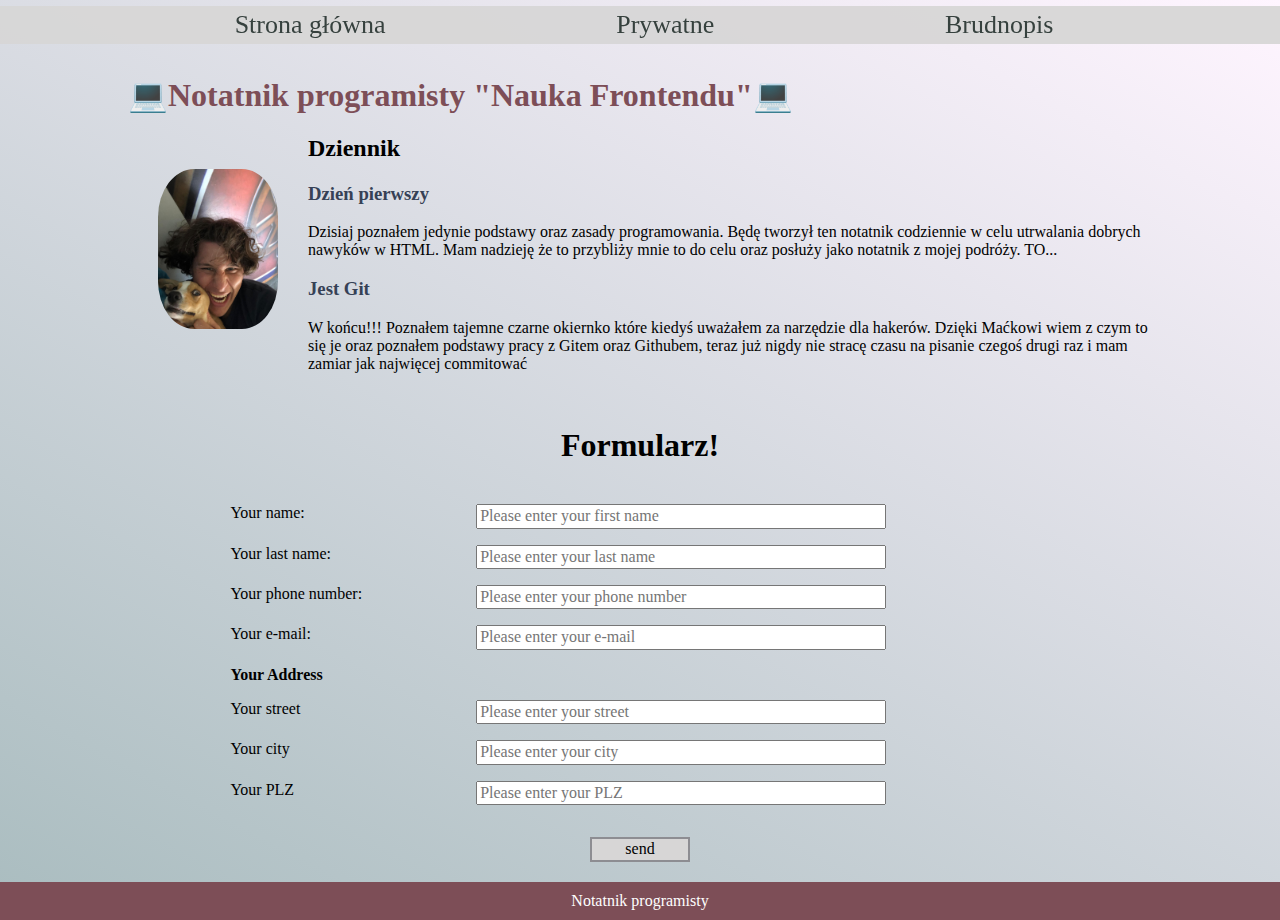
<file: index.html>
<!doctype html><html lang="pl"><head><meta charset="UTF-8"/><meta name="viewport" content="width=device-width,initial-scale=1"/><title>Document</title><link href="index.854443b1.css" rel="stylesheet"></head><body><header><nav class="navigation navigation--open navigation--js"><a class="navigation__link" href="index.html">Strona główna</a> <a class="navigation__link" href="prywatne.html">Prywatne</a> <a class="navigation__link" href="brudnopis.html">Brudnopis</a></nav><button class="hamburger hamburger--js">🍔</button></header><main class="main"><header class="main-header"><h1 class="main-header__title">Notatnik programisty "Nauka Frontendu"</h1></header><img class="main-header__image" src="img/zAlbim.da5c4500.jpeg" alt="Moje zdjęcie z psem"/><section class="articles"><h2 class="articles__heading">Dziennik</h2><article class="article"><h3 class="article__title">Dzień pierwszy</h3><p class="article__derscription">Dzisiaj poznałem jedynie podstawy oraz zasady programowania. Będę tworzył ten notatnik codziennie w celu utrwalania dobrych nawyków w HTML. Mam nadzieję że to przybliży mnie to do celu oraz posłuży jako notatnik z mojej podróży. TO...</p></article><article class="article"><h3 class="article__title article__title--js">Jest Git</h3><p class="article__description">W końcu!!! Poznałem tajemne czarne okiernko które kiedyś uważałem za narzędzie dla hakerów. Dzięki Maćkowi wiem z czym to się je oraz poznałem podstawy pracy z Gitem oraz Githubem, teraz już nigdy nie stracę czasu na pisanie czegoś drugi raz i mam zamiar jak najwięcej commitować</p><p class="article__description article_description--js"></p></article></section></main><section class="info"><h1 class="info__title">Formularz!</h1><form class="form" action="https://dev.cotenfrontend.pl" method="POST" name="Karol" riddle="cotenfrontend"><p class="form__item"><label class="form__label" for="firstName">Your name:</label> <input required class="form__input" name="firstName" id="firstName" placeholder="Please enter your first name"/></p><p class="form__item"><label class="form__label" for="lastName">Your last name:</label> <input required class="form__input" name="lastName" id="lastName" placeholder="Please enter your last name"/></p><p class="form__item"><label class="form__label" for="phoneNumber">Your phone number:</label> <input class="form__input" type="tel" name="phoneNumber" id="phoneNumber" placeholder="Please enter your phone number"/></p><p class="form__item"><label class="form__label" for="email">Your e-mail:</label> <input class="form__input" type="email" name="email" id="email" placeholder="Please enter your e-mail"/></p><fieldset class="form__fieldset"><legend>Your Address</legend><p class="form__item"><label class="form__label" for="street">Your street</label> <input class="form__input" name="street" id="street" placeholder="Please enter your street"/></p><p class="form__item"><label class="form__label" for="city">Your city</label> <input class="form__input" name="city" id="city" placeholder="Please enter your city"/></p><p class="form__item"><label class="form__label" for="plz">Your PLZ</label> <input class="form__input" pattern="[a-zA-Z0-9]+" type="plz" name="plz" id="plz" placeholder="Please enter your PLZ"/></p></fieldset><p class="form_item form__item--submit"><input class="form__input form__input--submit" type="submit" name="submit" value="send"/></p></form></section><footer class="footer">Notatnik programisty</footer><script src="index.854443b1.js"></script><script src="habmurger.854443b1.js"></script></body></html>
</file>
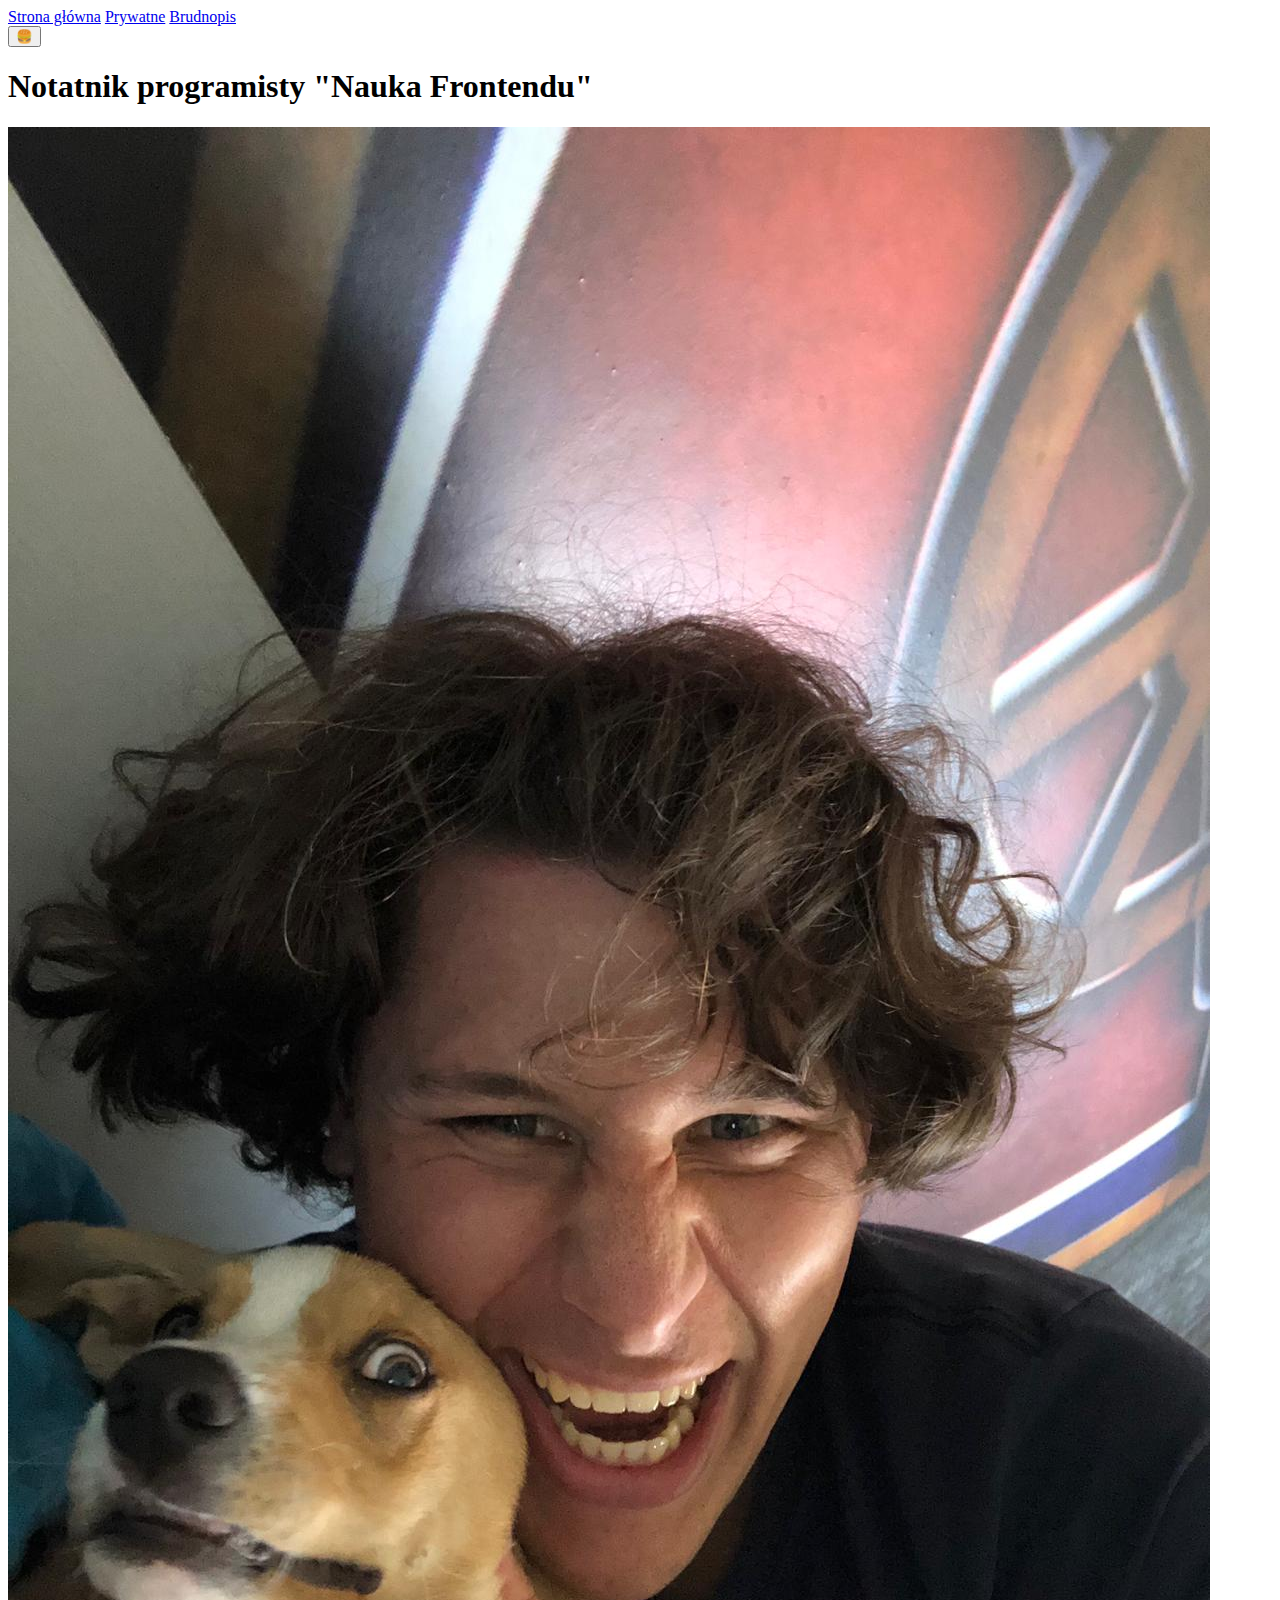
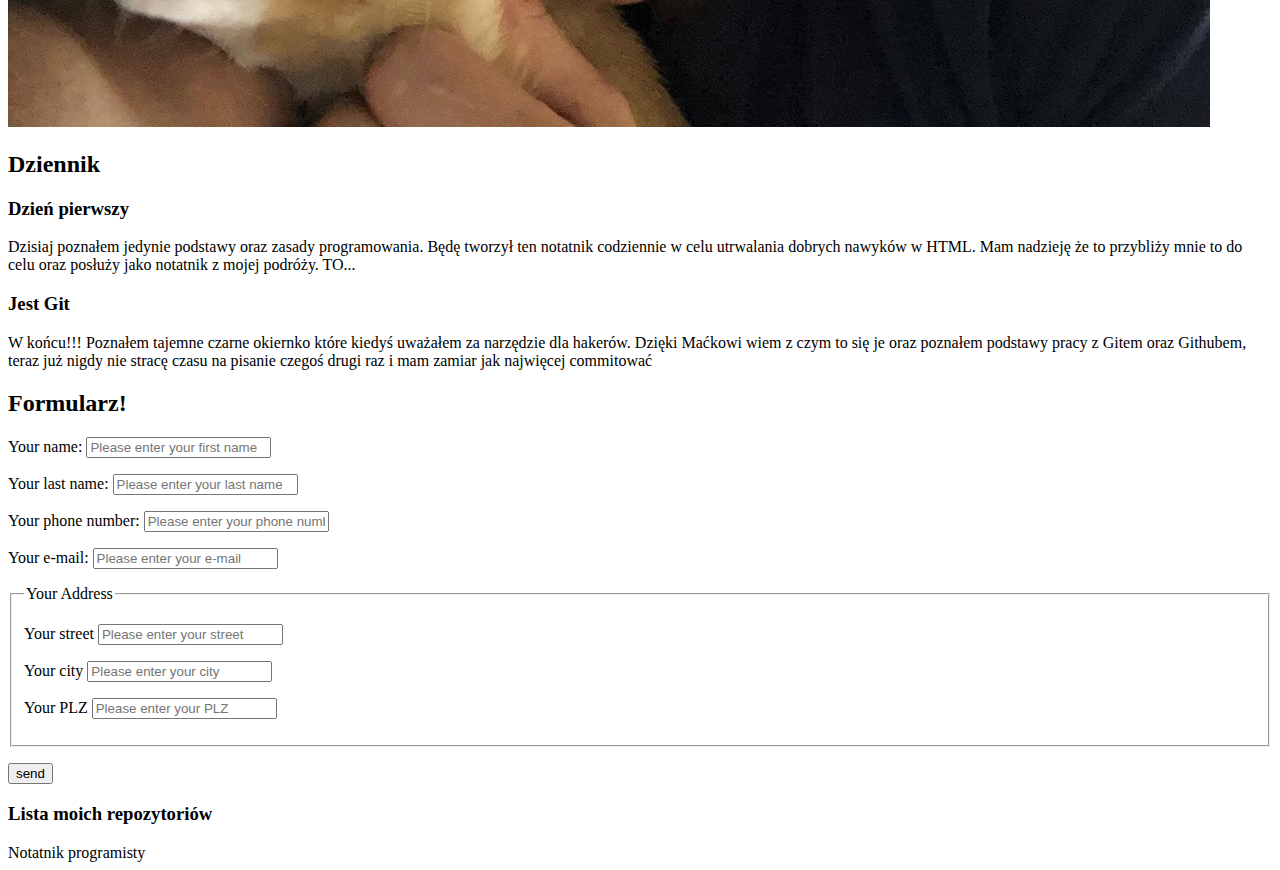
<file: src/pages/index.html>
<!DOCTYPE html>
<html lang="pl">
  <head>
    <meta charset="UTF-8" />
    <meta name="viewport" content="width=device-width, initial-scale=1.0" />
    <title>Document</title>
  </head>

  <body>
    <header>
      <nav class="navigation navigation--open navigation--js">
        <a class="navigation__link" href="index.html">Strona główna</a>
        <a class="navigation__link" href="prywatne.html">Prywatne</a>
        <a class="navigation__link" href="brudnopis.html">Brudnopis</a>
      </nav>
      <button class="hamburger hamburger--js">🍔</button>
    </header>
    <main class="main">
      <header class="main-header">
        <h1 class="main-header__title">
          Notatnik programisty "Nauka Frontendu"
        </h1>
      </header>
      <img
        class="main-header__image"
        src="../assets/img/zAlbim.jpeg"
        alt="Moje zdjęcie z psem"
      />
      <section class="articles">
        <h2 class="articles__heading">Dziennik</h2>
        <article class="article">
          <h3 class="article__title">Dzień pierwszy</h3>
          <p class="article__derscription">
            Dzisiaj poznałem jedynie podstawy oraz zasady programowania. Będę
            tworzył ten notatnik codziennie w celu utrwalania dobrych nawyków w
            HTML. Mam nadzieję że to przybliży mnie to do celu oraz posłuży jako
            notatnik z mojej podróży. TO...
          </p>
        </article>
        <article class="article">
          <h3 class="article__title article__title--js">Jest Git</h3>
          <p class="article__description">
            W końcu!!! Poznałem tajemne czarne okiernko które kiedyś uważałem za
            narzędzie dla hakerów. Dzięki Maćkowi wiem z czym to się je oraz
            poznałem podstawy pracy z Gitem oraz Githubem, teraz już nigdy nie
            stracę czasu na pisanie czegoś drugi raz i mam zamiar jak najwięcej
            commitować
          </p>
          <p class="article__description article_description--js"></p>
        </article>
      </section>
    </main>
    <section class="info">
      <h2 class="info__title">Formularz!</h2>
      <form
        class="form"
        action="https://dev.cotenfrontend.pl"
        method="POST"
        name="Karol"
        riddle="cotenfrontend"
      >
        <p class="form__item">
          <label class="form__label" for="firstName">Your name:</label>
          <input
            required
            class="form__input"
            type="text"
            name="firstName"
            id="firstName"
            placeholder="Please enter your first name"
          />
        </p>
        <p class="form__item">
          <label class="form__label" for="lastName">Your last name:</label>
          <input
            required
            class="form__input"
            type="text"
            name="lastName"
            id="lastName"
            placeholder="Please enter your last name"
          />
        </p>
        <p class="form__item">
          <label class="form__label" for="phoneNumber"
            >Your phone number:</label
          >
          <input
            class="form__input"
            type="tel"
            name="phoneNumber"
            id="phoneNumber"
            placeholder="Please enter your phone number"
          />
        </p>
        <p class="form__item">
          <label class="form__label" for="email">Your e-mail:</label>
          <input
            class="form__input"
            type="email"
            name="email"
            id="email"
            placeholder="Please enter your e-mail"
          />
        </p>
        <fieldset class="form__fieldset">
          <legend>Your Address</legend>
          <p class="form__item">
            <label class="form__label" for="street">Your street</label>
            <input
              class="form__input"
              type="text"
              name="street"
              id="street"
              placeholder="Please enter your street"
            />
          </p>
          <p class="form__item">
            <label class="form__label" for="city">Your city</label>
            <input
              class="form__input"
              type="text"
              name="city"
              id="city"
              placeholder="Please enter your city"
            />
          </p>
          <p class="form__item">
            <label class="form__label" for="plz">Your PLZ</label>
            <input
              class="form__input"
              pattern="[a-zA-Z0-9]+"
              type="plz"
              name="plz"
              id="plz"
              placeholder="Please enter your PLZ"
            />
          </p>
        </fieldset>
        <p class="form_item form__item--submit">
          <input
            class="form__input form__input--submit"
            type="submit"
            name="submit"
            value="send"
          />
        </p>
      </form>
    </section>
    <section class="api">
      <h3 class="api__title">Lista moich repozytoriów</h3>
      <ul class="api__list api__list--js"></ul>
    </section>
    <footer class="footer">Notatnik programisty</footer>
  </body>
</html>
</file>
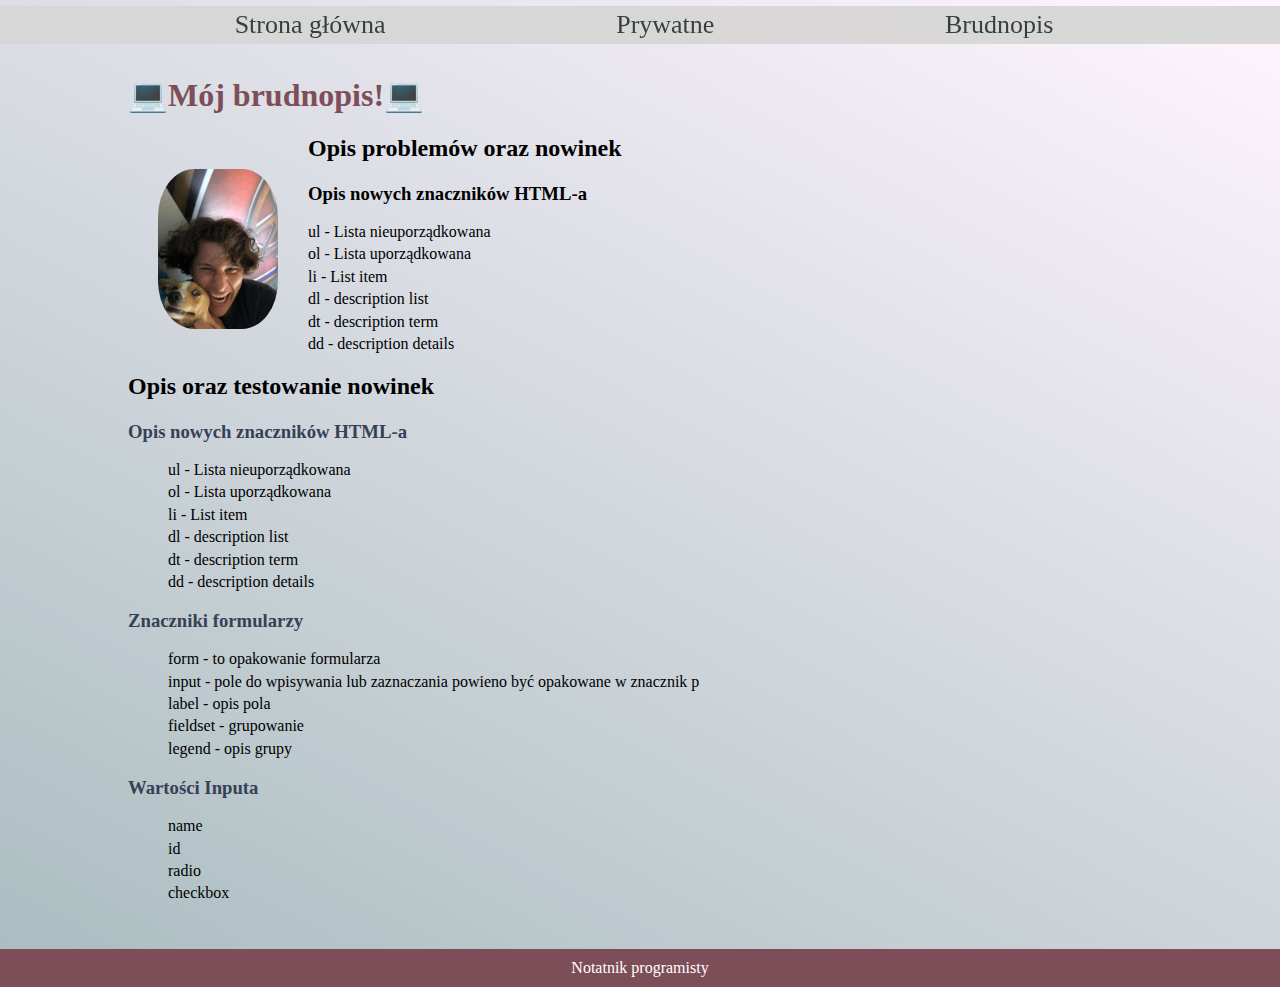
<file: brudnopis.html>
<!doctype html><html lang="pl"><head><meta charset="UTF-8"/><meta name="viewport" content="width=device-width,initial-scale=1"/><title>Document</title><link href="index.854443b1.css" rel="stylesheet"></head><body><header><nav class="navigation navigation--open navigation--js"><a class="navigation__link" href="index.html">Strona główna</a> <a class="navigation__link" href="prywatne.html">Prywatne</a> <a class="navigation__link" href="brudnopis.html">Brudnopis</a></nav><button class="hamburger hamburger--js">🍔</button></header><main class="main"><header class="main-header"><h1 class="main-header__title">Mój brudnopis!</h1></header><img class="main-header__image" src="img/zAlbim.da5c4500.jpeg" alt="Moje zdjęcie z psem"/><section class="articles"><h2 class="articles__heading">Opis problemów oraz nowinek</h2><article class="article"><h3 class="article title">Opis nowych znaczników HTML-a</h3><ul class="list"><li class="list__item">ul - Lista nieuporządkowana</li><li class="list__item">ol - Lista uporządkowana</li><li class="list__item">li - List item</li><li class="list__item">dl - description list</li><li class="list__item">dt - description term</li><li class="list__item">dd - description details</li></ul></article><h2 class="articles__heading">Opis oraz testowanie nowinek</h2><article class="article"><h3 class="article__title">Opis nowych znaczników HTML-a</h3><ul class="list"><li class="list__item">ul - Lista nieuporządkowana</li><li class="list__item">ol - Lista uporządkowana</li><li class="list__item">li - List item</li><li class="list__item">dl - description list</li><li class="list__item">dt - description term</li><li class="list__item">dd - description details</li></ul></article><article class="article"><h3 class="article__title">Znaczniki formularzy</h3><ul class="list"><li class="list__item">form - to opakowanie formularza</li><li class="list__item">input - pole do wpisywania lub zaznaczania powieno być opakowane w znacznik p</li><li class="list__item">label - opis pola</li><li class="list__item">fieldset - grupowanie</li><li class="list__item">legend - opis grupy</li></ul></article><article class="article"><h3 class="article__title">Wartości Inputa</h3><ul class="list"><li class="list__item">name</li><li class="list__item">id</li><li class="list__item">radio</li><li class="list__item">checkbox</li></ul></article></section></main><footer class="footer">Notatnik programisty</footer><script src="index.854443b1.js"></script><script src="hello.854443b1.js"></script><script src="habmurger.854443b1.js"></script></body></html>
</file>
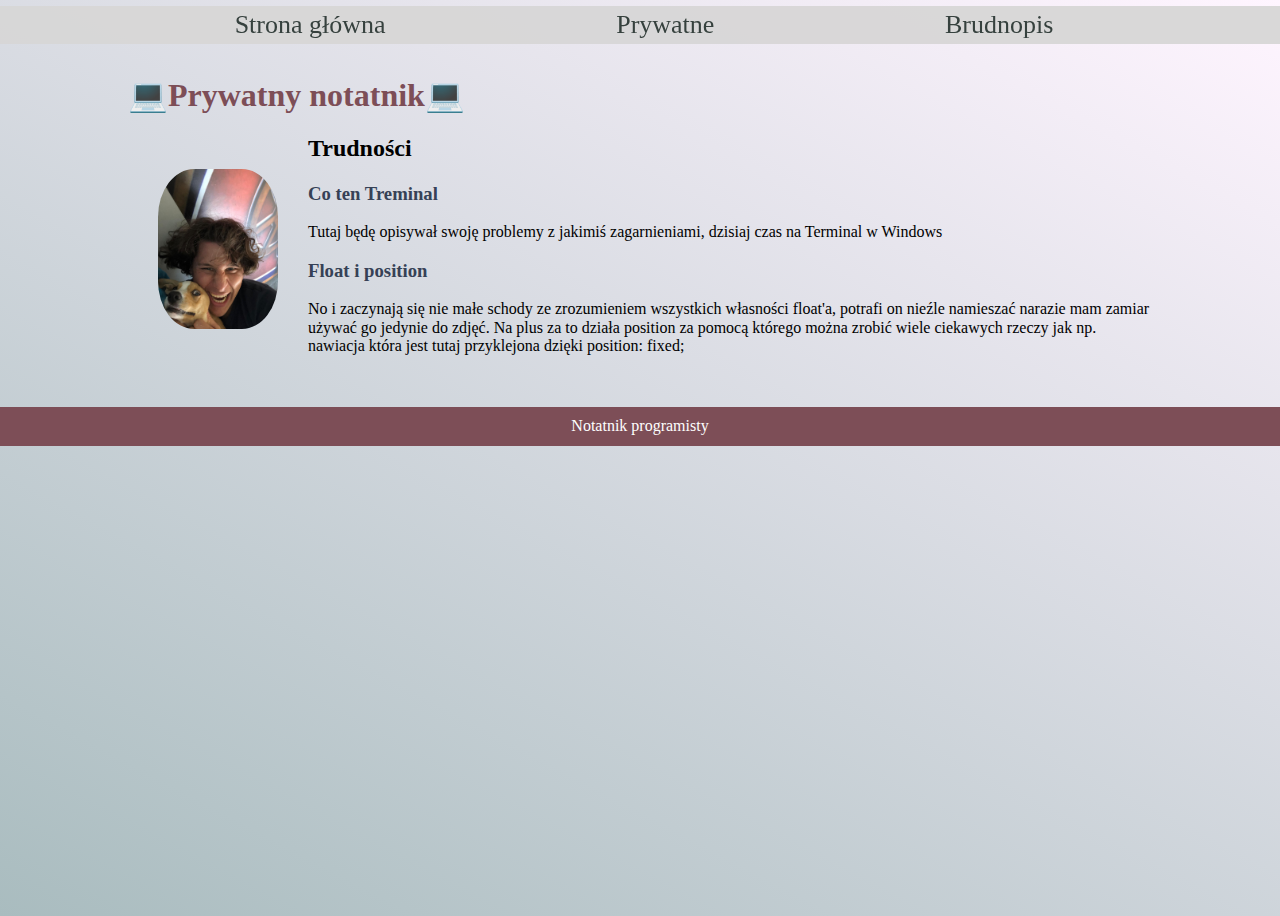
<file: prywatne.html>
<!doctype html><html lang="pl"><head><meta charset="UTF-8"/><meta name="viewport" content="width=device-width,initial-scale=1"/><title>Document</title><link href="index.854443b1.css" rel="stylesheet"></head><body><header class="header"><nav class="navigation navigation--open navigation--js"><a class="navigation__link" href="index.html">Strona główna</a> <a class="navigation__link" href="prywatne.html">Prywatne</a> <a class="navigation__link" href="brudnopis.html">Brudnopis</a></nav><button class="hamburger hamburger--js">🍔</button></header><main class="main"><header class="main-header"><h1 class="main-header__title main-header__title--js">Prywatny notatnik</h1></header><img class="main-header__image" src="img/zAlbim.da5c4500.jpeg" alt="Moje zdjęcie z psem"/><section class="articles"><h2 class="articles__heading">Trudności</h2><article class="article"><h3 class="article__title">Co ten Treminal</h3><p class="article__description">Tutaj będę opisywał swoję problemy z jakimiś zagarnieniami, dzisiaj czas na Terminal w Windows</p></article><article class="article"><h3 class="article__title article__title--js">Float i position</h3><p class="article__description">No i zaczynają się nie małe schody ze zrozumieniem wszystkich własności float'a, potrafi on nieźle namieszać narazie mam zamiar używać go jedynie do zdjęć. Na plus za to działa position za pomocą którego można zrobić wiele ciekawych rzeczy jak np. nawiacja która jest tutaj przyklejona dzięki position: fixed;</p><p class="article__description article_description--js"></p></article></section></main><footer class="footer">Notatnik programisty</footer><script src="index.854443b1.js"></script><script src="hello.854443b1.js"></script><script src="habmurger.854443b1.js"></script></body></html>
</file>
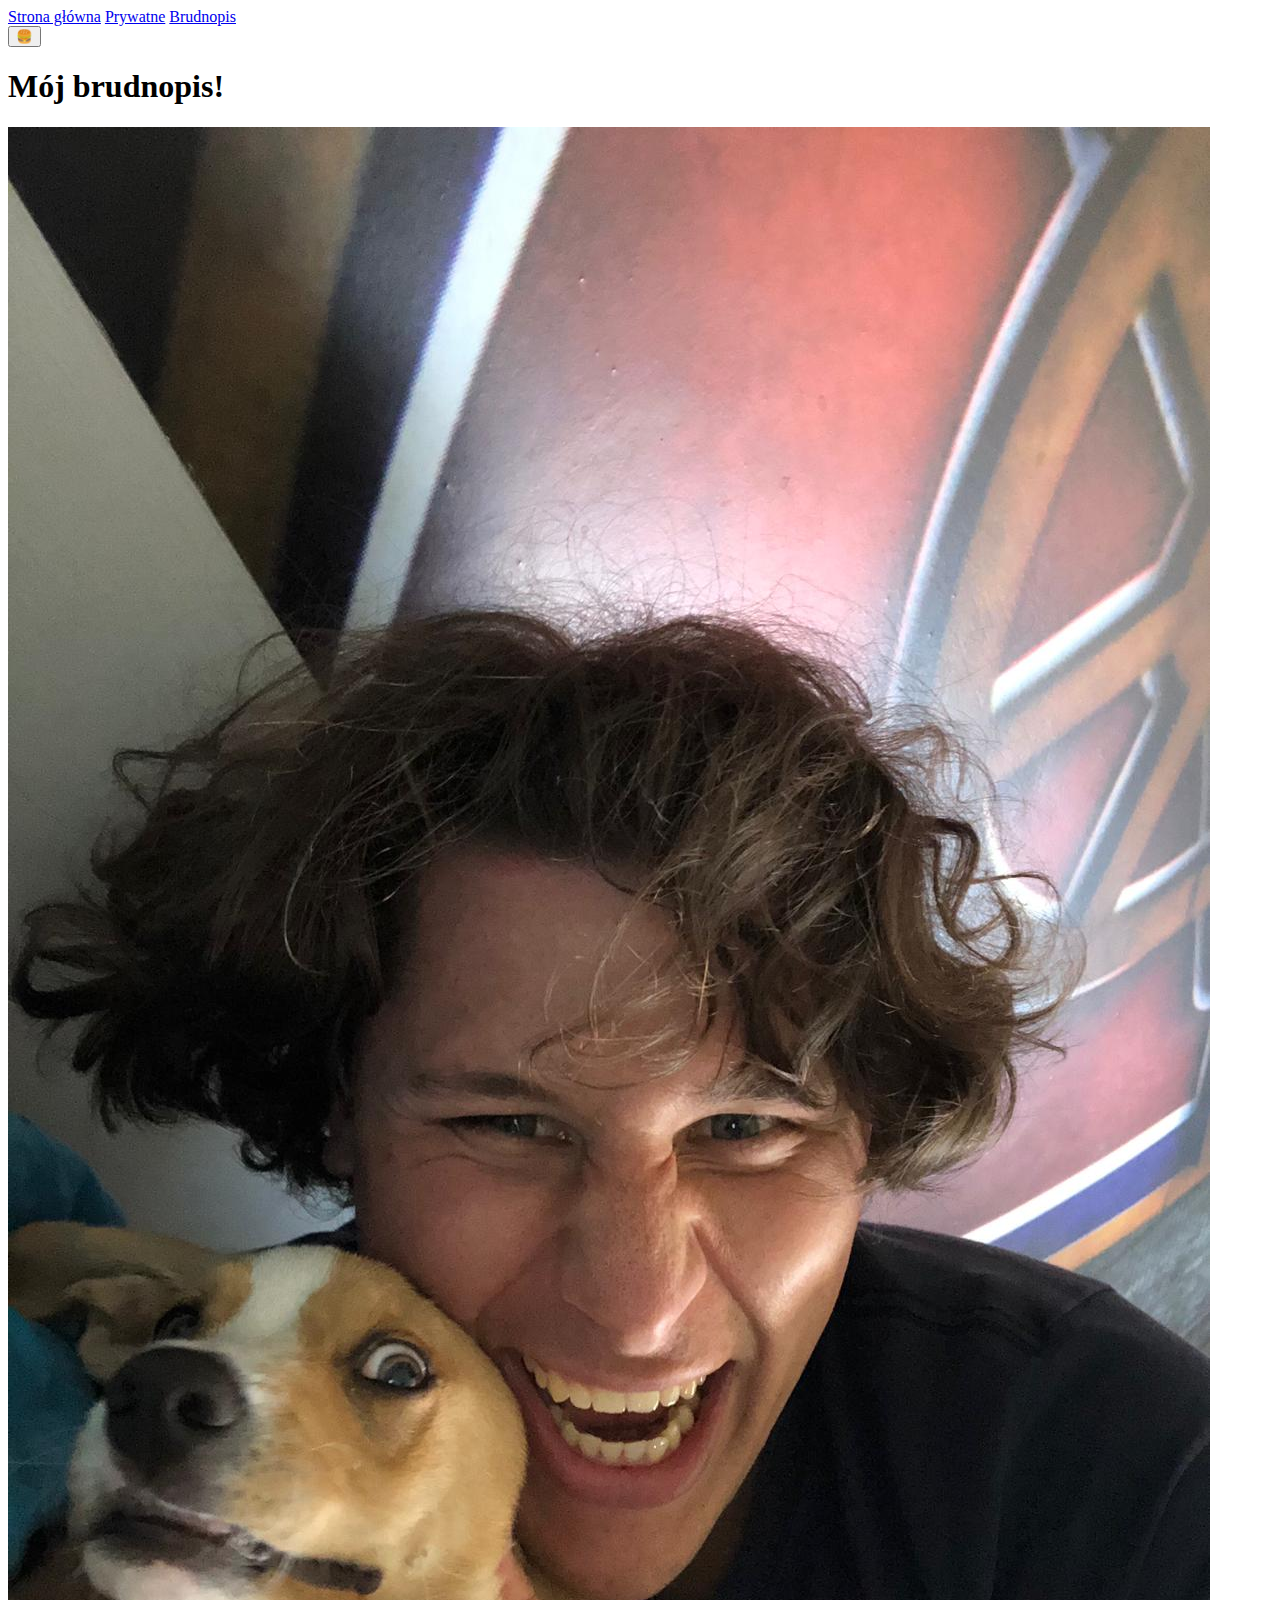
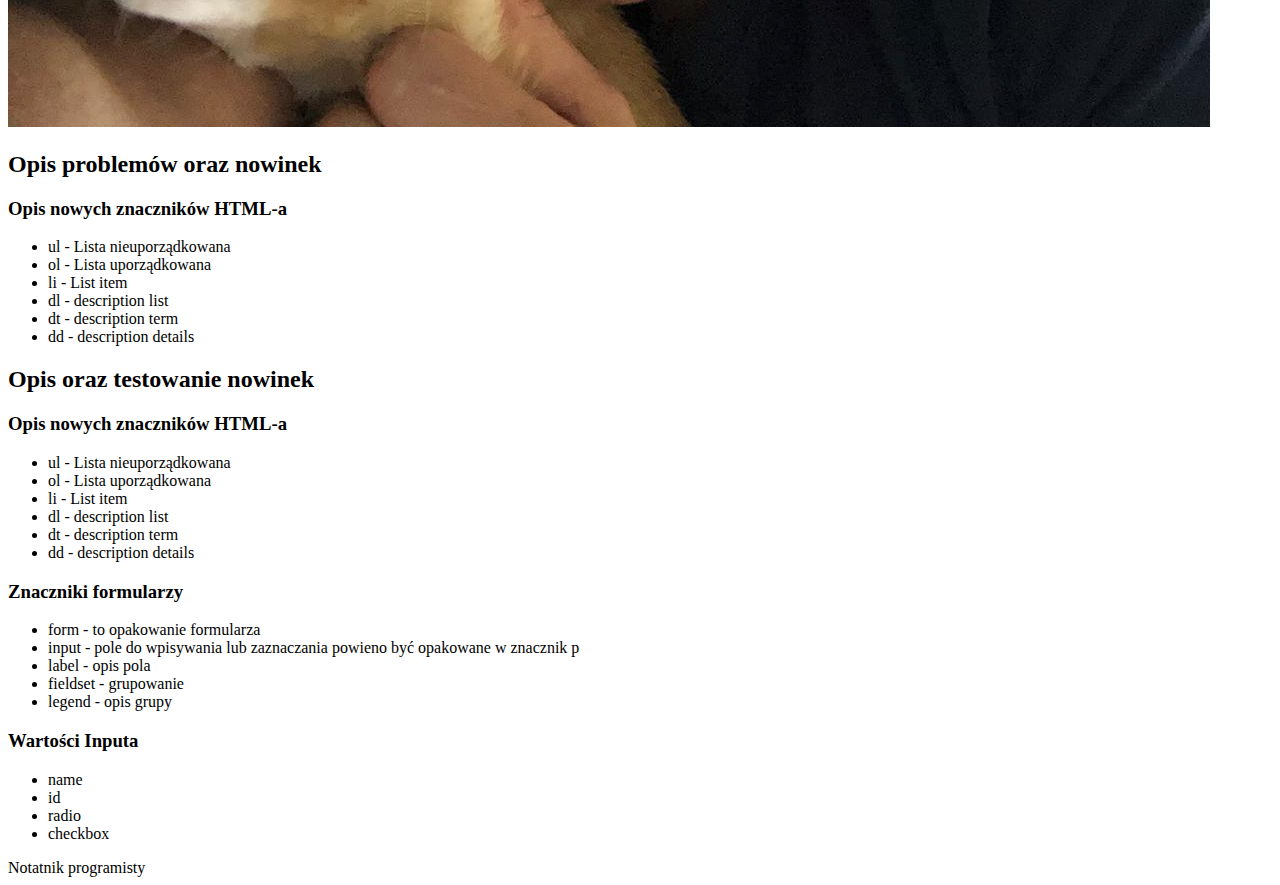
<file: src/pages/brudnopis.html>
<!DOCTYPE html>
<html lang="pl">
  <head>
    <meta charset="UTF-8" />
    <meta name="viewport" content="width=device-width, initial-scale=1.0" />
    <title>Document</title>
  </head>

  <body>
    <header>
      <nav class="navigation navigation--open navigation--js">
        <a class="navigation__link" href="index.html">Strona główna</a>
        <a class="navigation__link" href="prywatne.html">Prywatne</a>
        <a class="navigation__link" href="brudnopis.html">Brudnopis</a>
      </nav>
      <button class="hamburger hamburger--js">🍔</button>
    </header>
    <main class="main">
      <header class="main-header">
        <h1 class="main-header__title">Mój brudnopis!</h1>
      </header>
      <img
        class="main-header__image"
        src="../assets/img/zAlbim.jpeg"
        alt="Moje zdjęcie z psem"
      />
      <section class="articles">
        <h2 class="articles__heading">Opis problemów oraz nowinek</h2>
        <article class="article">
          <h3 class="article title">Opis nowych znaczników HTML-a</h3>
          <ul class="list">
            <li class="list__item">ul - Lista nieuporządkowana</li>
            <li class="list__item">ol - Lista uporządkowana</li>
            <li class="list__item">li - List item</li>
            <li class="list__item">dl - description list</li>
            <li class="list__item">dt - description term</li>
            <li class="list__item">dd - description details</li>
          </ul>
        </article>
        <h2 class="articles__heading">Opis oraz testowanie nowinek</h2>
        <article class="article">
          <h3 class="article__title">Opis nowych znaczników HTML-a</h3>
          <ul class="list">
            <li class="list__item">ul - Lista nieuporządkowana</li>
            <li class="list__item">ol - Lista uporządkowana</li>
            <li class="list__item">li - List item</li>
            <li class="list__item">dl - description list</li>
            <li class="list__item">dt - description term</li>
            <li class="list__item">dd - description details</li>
          </ul>
        </article>
        <article class="article">
          <h3 class="article__title">Znaczniki formularzy</h3>
          <ul class="list">
            <li class="list__item">form - to opakowanie formularza</li>
            <li class="list__item">
              input - pole do wpisywania lub zaznaczania powieno być opakowane w
              znacznik p
            </li>
            <li class="list__item">label - opis pola</li>
            <li class="list__item">fieldset - grupowanie</li>
            <li class="list__item">legend - opis grupy</li>
          </ul>
        </article>
        <article class="article">
          <h3 class="article__title">Wartości Inputa</h3>
          <ul class="list">
            <li class="list__item">name</li>
            <li class="list__item">id</li>
            <li class="list__item">radio</li>
            <li class="list__item">checkbox</li>
          </ul>
        </article>
      </section>
    </main>
    <footer class="footer">Notatnik programisty</footer>
  </body>
</html>
</file>
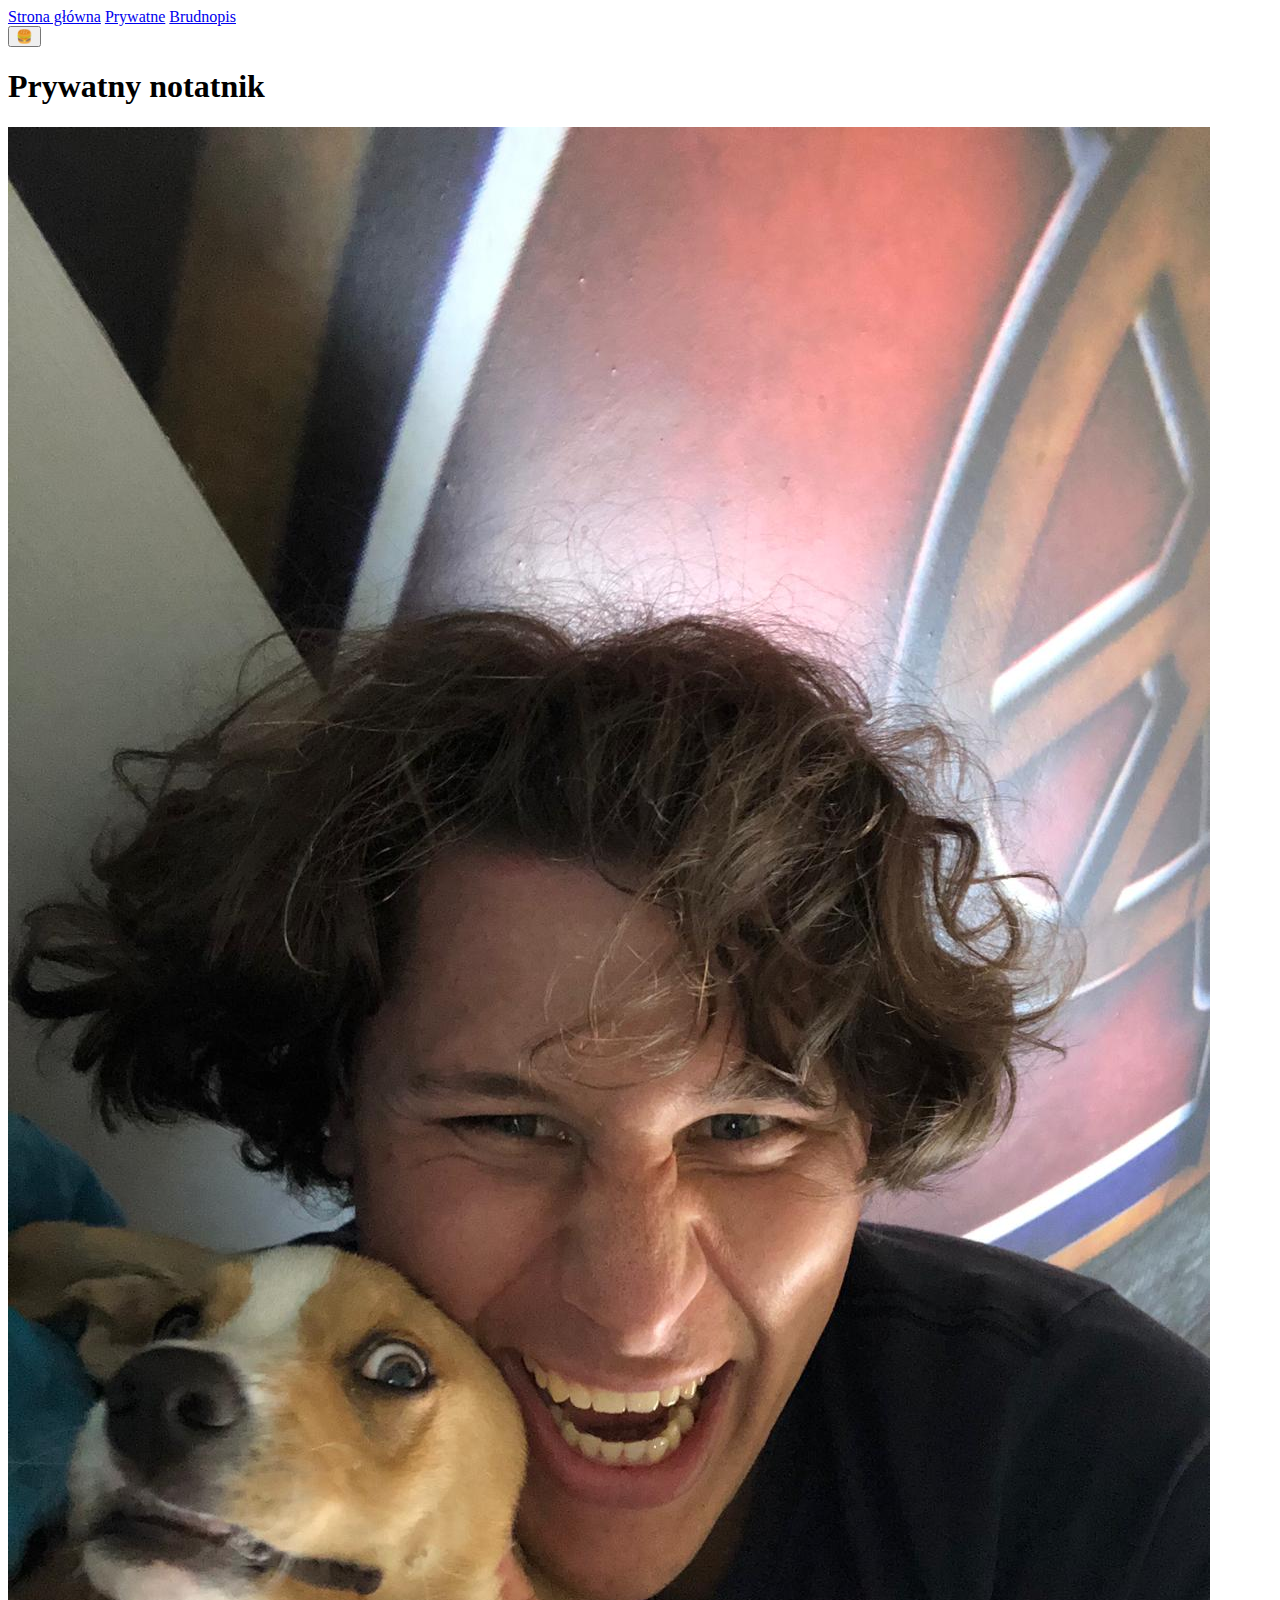
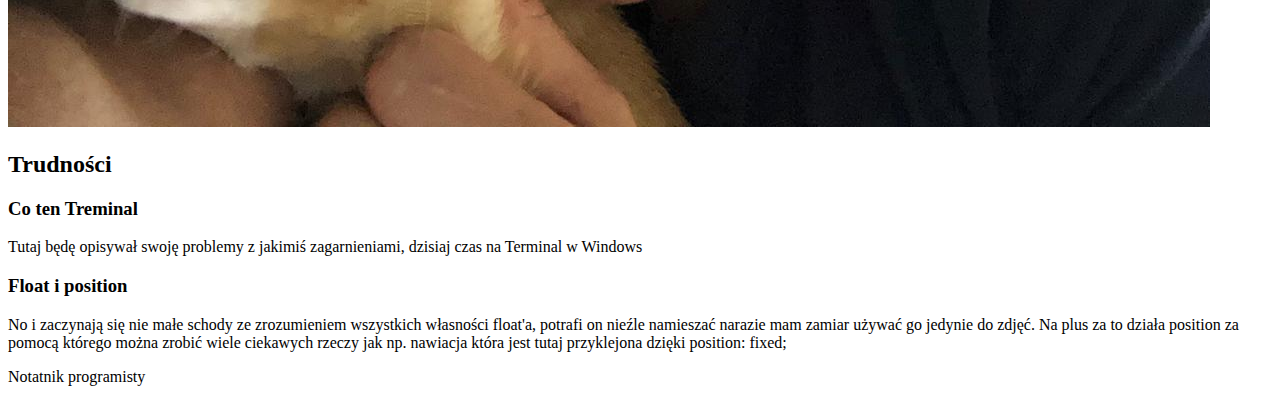
<file: src/pages/prywatne.html>
<!DOCTYPE html>
<html lang="pl">
  <head>
    <meta charset="UTF-8" />
    <meta name="viewport" content="width=device-width, initial-scale=1.0" />
    <title>Document</title>
  </head>

  <body>
    <header class="header">
      <nav class="navigation navigation--open navigation--js">
        <a class="navigation__link" href="index.html">Strona główna</a>
        <a class="navigation__link" href="prywatne.html">Prywatne</a>
        <a class="navigation__link" href="brudnopis.html">Brudnopis</a>
      </nav>
      <button class="hamburger hamburger--js">🍔</button>
    </header>
    <main class="main">
      <header class="main-header">
        <h1 class="main-header__title main-header__title--js">
          Prywatny notatnik
        </h1>
      </header>
      <img
        class="main-header__image"
        src="../assets/img/zAlbim.jpeg"
        alt="Moje zdjęcie z psem"
      />
      <section class="articles">
        <h2 class="articles__heading">Trudności</h2>
        <article class="article">
          <h3 class="article__title">Co ten Treminal</h3>
          <p class="article__description">
            Tutaj będę opisywał swoję problemy z jakimiś zagarnieniami, dzisiaj
            czas na Terminal w Windows
          </p>
        </article>
        <article class="article">
          <h3 class="article__title article__title--js">Float i position</h3>
          <p class="article__description">
            No i zaczynają się nie małe schody ze zrozumieniem wszystkich
            własności float'a, potrafi on nieźle namieszać narazie mam zamiar
            używać go jedynie do zdjęć. Na plus za to działa position za pomocą
            którego można zrobić wiele ciekawych rzeczy jak np. nawiacja która
            jest tutaj przyklejona dzięki position: fixed;
          </p>
          <p class="article__description article_description--js"></p>
        </article>
      </section>
    </main>
    <footer class="footer">Notatnik programisty</footer>
  </body>
</html>
</file>
<file: index.854443b1.css>
/*! normalize.css v8.0.1 | MIT License | github.com/necolas/normalize.css */html{line-height:1.15;-webkit-text-size-adjust:100%}main{display:block}h1{font-size:2em;margin:.67em 0}hr{box-sizing:content-box;height:0;overflow:visible}pre{font-family:monospace,monospace;font-size:1em}a{background-color:transparent}abbr[title]{border-bottom:none;text-decoration:underline;text-decoration:underline dotted}b,strong{font-weight:bolder}code,kbd,samp{font-family:monospace,monospace;font-size:1em}small{font-size:80%}sub,sup{font-size:75%;line-height:0;position:relative;vertical-align:baseline}sub{bottom:-.25em}sup{top:-.5em}img{border-style:none}button,input,optgroup,select,textarea{font-family:inherit;font-size:100%;line-height:1.15;margin:0}button,input{overflow:visible}button,select{text-transform:none}[type=button],[type=reset],[type=submit],button{-webkit-appearance:button}[type=button]::-moz-focus-inner,[type=reset]::-moz-focus-inner,[type=submit]::-moz-focus-inner,button::-moz-focus-inner{border-style:none;padding:0}[type=button]:-moz-focusring,[type=reset]:-moz-focusring,[type=submit]:-moz-focusring,button:-moz-focusring{outline:1px dotted ButtonText}fieldset{padding:.35em .75em .625em}legend{box-sizing:border-box;color:inherit;display:table;max-width:100%;padding:0;white-space:normal}progress{vertical-align:baseline}textarea{overflow:auto}[type=checkbox],[type=radio]{box-sizing:border-box;padding:0}[type=number]::-webkit-inner-spin-button,[type=number]::-webkit-outer-spin-button{height:auto}[type=search]{-webkit-appearance:textfield;outline-offset:-2px}[type=search]::-webkit-search-decoration{-webkit-appearance:none}::-webkit-file-upload-button{-webkit-appearance:button;font:inherit}details{display:block}summary{display:list-item}[hidden],template{display:none}.info__title{text-align:center;margin-bottom:40px}@media(max-width:767px){.info__title{text-align:center;margin-bottom:40px}}.form{width:64%;margin:0 auto}.form__item{display:grid;grid-template-columns:30% 50%}.form__item--submit{display:flex;justify-content:center}.form__fieldset{padding:0;margin:0;border:none}.form__input--submit{min-width:100px;border:2px solid #8d8d92;background:#d7d6d6}@media(max-width:767px){.form{width:80%;margin:0 auto}.form__item{display:grid;grid-template-columns:40% 50%}}legend{font-weight:700}body{background-color:#fff5ff;background-image:linear-gradient(208deg,#fff5ff,#a9bcbf);min-height:100vh;margin:0}@media(max-width:767px){body{font-size:.8rem}}.navigation{display:flex;justify-content:space-evenly;width:100%;top:6px;position:fixed;background:rgba(215,214,214,.95);padding:4px}.navigation__link{color:#36413e;font-size:26px;text-decoration:none}@media(max-width:767px){.navigation{display:grid;grid-template-rows:1fr 1fr 1fr;position:fixed;background:rgba(215,214,214,.95);width:100%;top:0}.navigation--open{display:none}.navigation__link{color:#36413e;font-size:16px;text-decoration:none;text-align:center;padding:8px 16px}}.main{max-width:1024px;margin:16px auto;padding:16px}@media(max-width:767px){.main{margin:40px 0 0;display:grid;grid-template-columns:1fr 120px;grid-template-areas:"header image" "section section"}}.main-header{margin:45px auto 10px}.main-header__title{color:#7d4e57}.main-header__title:after,.main-header__title:before{content:"💻"}.main-header__image{width:120px;float:left;margin:34px 30px;border-radius:30%;box-sizing:border-box}@media(max-width:767px){.main-header{margin:0;grid-area:header;font-size:14px}.main-header__image{margin:0;grid-area:image;width:120px;border-radius:30%;box-sizing:border-box}}@media(max-width:767px){.articles{grid-area:section}}.main-header .main-header .articles__heading{color:#212d40}.article__title{color:#364156}.footer{box-sizing:border-box;margin:20px auto 0;width:100%;padding:10px;background-color:#7d4e57;color:#fefefe;text-align:center}.list{margin-bottom:10px;list-style:none}.list__item{margin:4px 4px 0 0}.hamburger{display:none}@media(max-width:767px){.hamburger{display:block;font-size:40px;position:fixed;top:0;right:0;border:none;background:none}}
</file>
